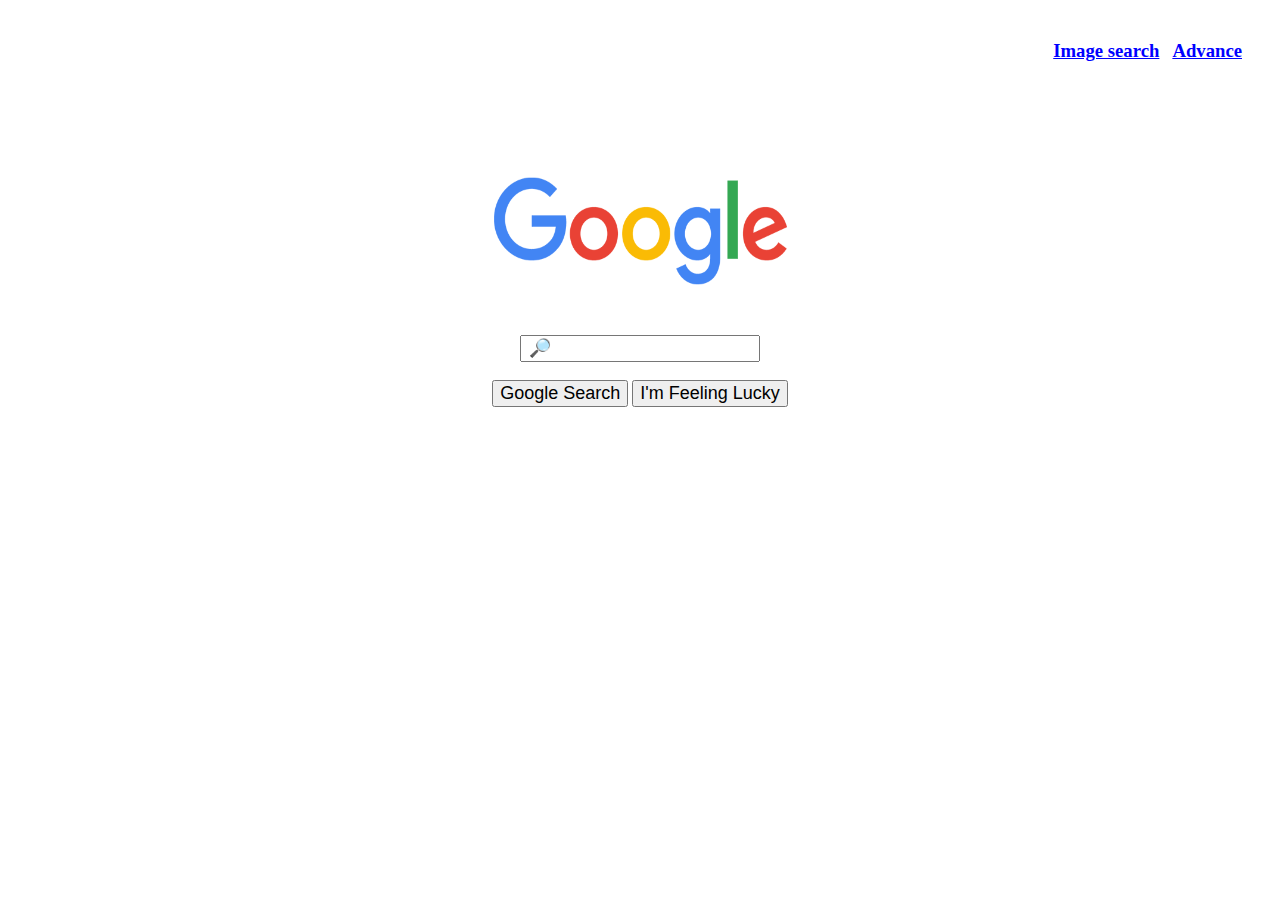
<file: index.html>
<!DOCTYPE html>
<html lang="en">
    <head>
        <title>Search</title>
        <link rel="stylesheet"       href="index.css">
    </head>
    <body>
        <nav>
            <h3>
                <a href="Google Imgs.html">Image search</a> &nbsp; <a href="Advance.html">Advance</a>

            </h3>
        </nav>
        <center><img src="GoogleLogo.png"    alt="error"      height="200px"    width="305px"></center>
        <div>
            <form action="https://google.com/search">  
            <input type="text" placeholder=" &#128270"  onfocus="this.placeholder= ' ' "      onblur="this.placeholder='&#128270'" name="q">
            <br><br> <input type="submit" value="Google Search"
                <br> 
                <input class="RNmpXc" value="I'm Feeling Lucky" aria-label="I'm Feeling Lucky" name="btnI" type="submit" jsaction="trigger.kWlxhc" data-ved="0ahUKEwiT08m9jbP1AhXFDaYKHfe3AgcQ19QECAw">
            </form>
        </div>
        </body>
</html>
</file>
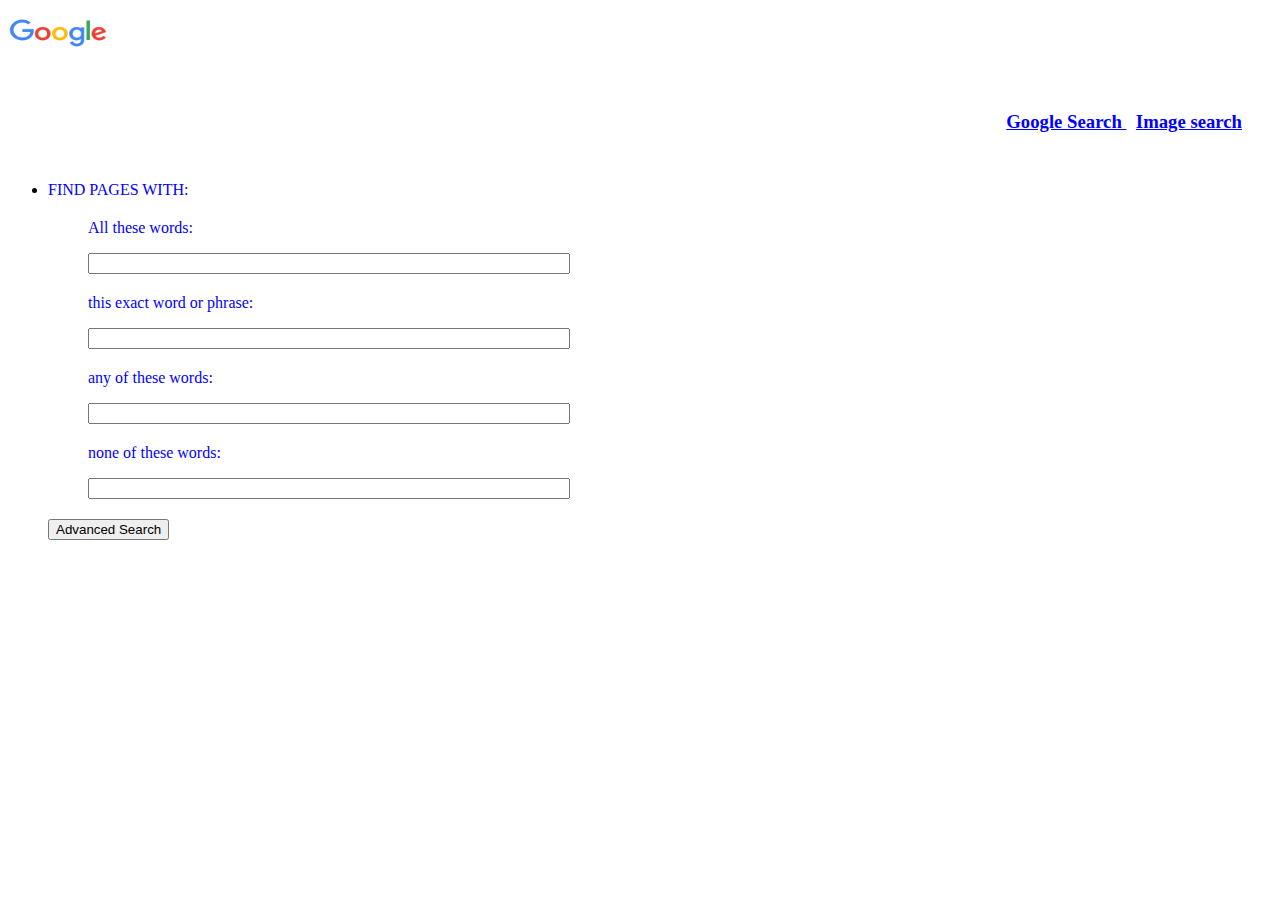
<file: Advance.html>
<!DOCTYPE html>
<html lang="en">
    <head>
        <title>Advanced Search</title>
        <link rel="stylesheet"      href="Advance.css">
        <link href="https://cdn.jsdelivr.net/npm/bootstrap@5.0.0-beta1/dist/css/bootstrap.min.css"    rel="stylesheet"     integrity="sha384-giJF6kkoqNQOOvy+HMDP7azOuLOxtbfIcaT9wjKHr8RbDVddVHyTfAAsrekwKmP"
        <header id="header">
    </head>
    <body>
        <img src="GoogleLogo.png" alt="Google Image"   height="50px"     width="100px">
 
        <nav id= "nav-lak">
            <h3>
                <a href="index.html">Google Search </a> &nbsp; <a href="Google Imgs.html">Image search</a>
            </h3>
        </nav>
            
            <nav id= "nav-bar">
                <ul>
                <li class="nav-link"><a class="
                <h5 id="little-title">FIND PAGES WITH:</h5>
                <form action="https://google.com/search">
                    <div class="find-pages">
                        <div class="space">
                            <div class="d-flex flex-row">
                                <p class="text-advanced"> All these words:</p>
                                <input class="advanced-input" type="text" name="as_q">
                            </div>
                        </div>
                        <div class="space">
                            <div class="d-flex flex-row">
                                <p class="text-advanced">this exact word or phrase:</p>
                                <input class="advanced-input" type="text" name="as_epq">
                            </div>
                        </div>
                        <div class="space">
                            <div class="d-flex flex-row">
                                <p class="text-advanced">any of these words:</p>
                                <input class="advanced-input" type="text" name="as_oq">
                            </div>
                        </div>
                        <div class="space">
                            <div class="d-flex flex-row">
                                <p class="text-advanced">none of these words:</p>
                                <input class="advanced-input" type="text" name="as_eq">
                            </div>
                        </div>
                    </div>
                    <div id="space-btn">
                        <div class="d-flex justify-content-end">
                            <input class="btn btn-primary" type="submit" value="Advanced Search">
                        </div>
                    </div>
                </form>
            </div>
        </div>
    </body>
</html>
</file>
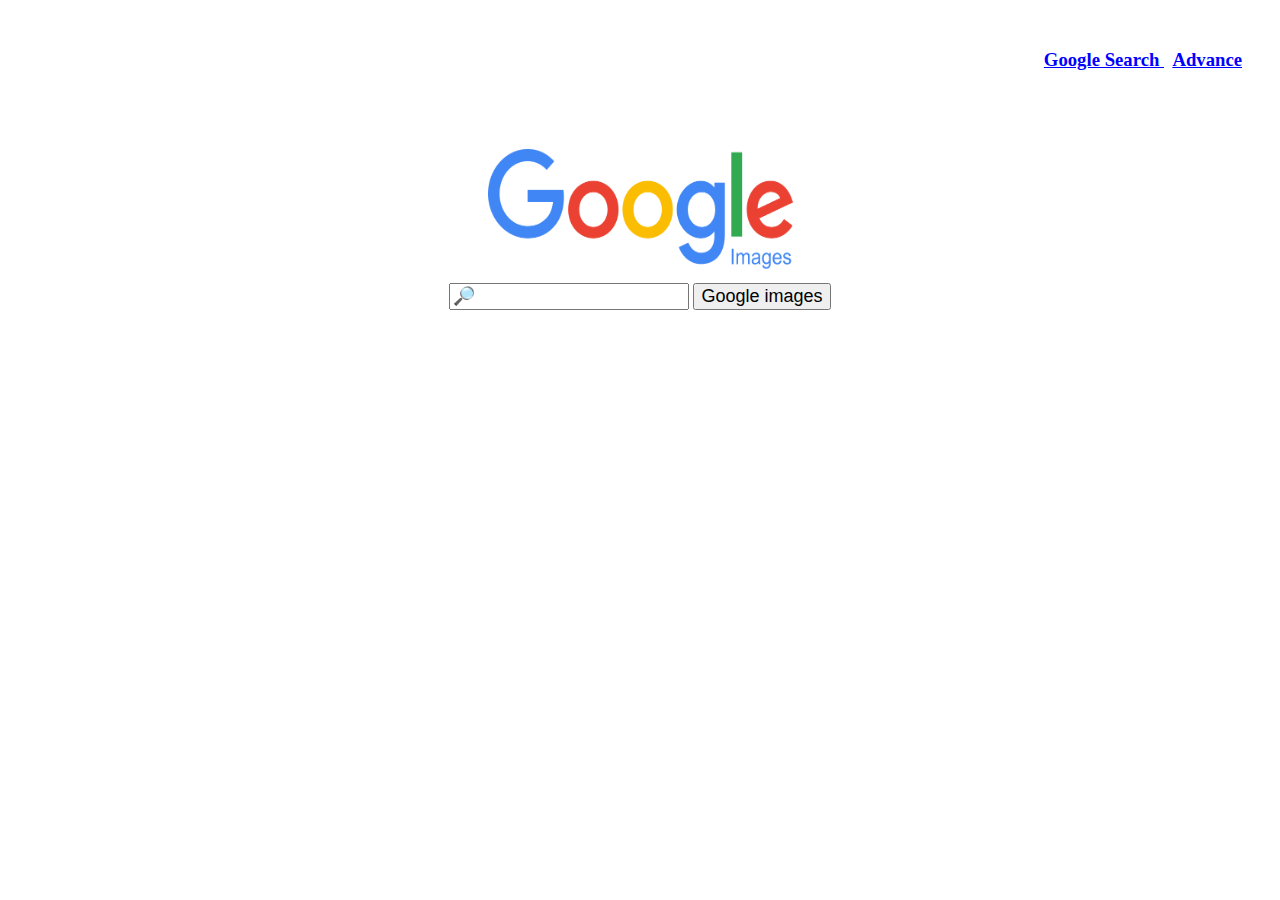
<file: Google Imgs.html>
<!DOCTYPE html>
<!-- saved from url=(0063)file:///C:/Users/dell/Desktop/Project%200/Google%20Imagess.html -->
<html><head><meta http-equiv="Content-Type" content="text/html; charset=windows-1252">
    <title> Google Images</title>
    <link rel="stylesheet"    href="Gimages.css">
</head>
<body>
    <nav>
        <h3>
        <a href="index.html">Google Search </a> &nbsp; <a href="Advance.html">Advance</a>
        </h3>
    </nav>    
<center><img src="google-images-logo.png" alt="error" height="120px" width="305 px"></center>        
  <div>
        <form action="https://google.com/images">
    <input type="text" placeholder="&#128270" onfocus="this.placeholder= '    '" onblur="this.placeholder='&#128270'" name="q">
    <input type="submit" value="Google images">
</form>
</div>
</body></html>
</file>
<file: index.css>
a   {
     color: blue;
 }

h3  {
    margin-top: 10px;
}
img    {
 margin-top: 20px;
 padding: 0px;
size: 100px;
border: 4 px solid black;
border-radius: 2px;
    }  

form   {
text-align: center;
}
button     {
padding:10px;
size: 20px;
}
input   {
font-size: large;
}
nav {
text-align: right;
margin: 20px;
padding:10px;
}
</file>
<file: Advance.css>
a   {
     color: blue;
 }

#image    {
     display: flex;
     margin-left: auto;
     margin-right: auto;
     margin-top: 20px;
}
.search-input {
          display:flex;
          border: 1px solid black;
          box-shadow: none;
          border-radius: 24px;
          z-index: 3;
          height: 44px;
          margin: 0 auto;
          width: 482px;
          margin-top: 25px;
          margin-bottom: 25px;     }

#header   {
     position: fixed;
     top: 0;
     min-height: 40px;
     width: 100%;
     padding: 0px  20px;
     display: flex;
     justify-content: space-between;
     align-items: center;
     background-color: lightgray;
}
#nav-lak {
     text-align: right;
     margin: 20px;
     padding:10px;
     }
#header-img    {
     width: 100%;
     height: 100%;
     display: flex;
     align-items: center;
}

nav > ol  {
     display:flex;
     flex-direction: row;
     justify-content: space-around;
     text-align: center;
}

.a_ref{
     color: black;
     text-decoration: none;
     justify-content: space-around;
}

.main{
     margin-top: 70px;
}

#title-advanced {
     color: darkred;
     margin-top: 20px;
     margin-bottom: 20px;
     margin-left: 40px;
}

#little-title{
     margin-top: 20px;
     margin-bottom: 20px;
     margin-left: 40px;
}

.find-pages{
     margin-bottom: 20px;
     margin-left: 40px;
     flex-direction: row;
}

.space{
     margin-top: 20px;
     margin-bottom: 20px;
}

.advanced-input{
     width: 40%;
     text-align: left;
}

.text-advanced{
     width: 200%;
     justify-content: center;
}
#button    {
     align-items: right;
     margin: 30px;
}
</file>
<file: Gimages.css>
a   {
     color: blue;
 }

img    {
    margin-top: 30px;
    padding: 0px;
    size: 20px;
    border: 4 px solid black;
    border-radius: 2px;
        }  
form    {
        margin: 10px;
        text-align: center;
    }
nav {
    text-align:right;
    margin:20px;
    padding:10px;
}
input   {
    font-size: large;
}
</file>
